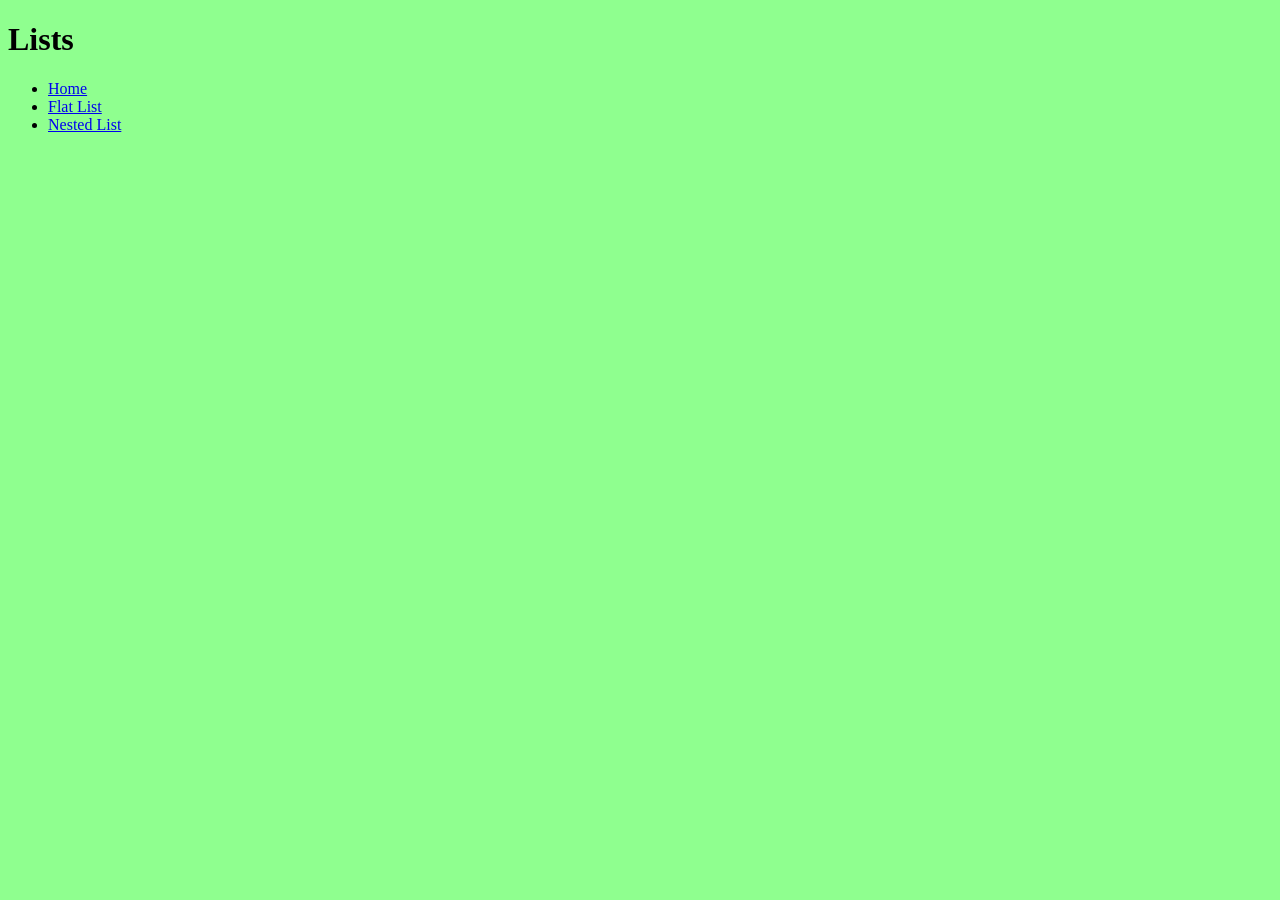
<file: index.html>
<!DOCTYPE html>
<html lang="en">

<head>
    <meta charset="utf-8">
    <title>Lists</title>
    <link rel="stylesheet" href="styles.css">

</head>

<body>
    <h1>Lists</h1>

    <ul>
        <li>
            <a href="index.html">Home</a>
        </li>
        <li>
            <a href="flat-list.html">Flat List</a>
        </li>
        <li>
            <a href="nested-list.html">Nested List</a>
        </li>
    </ul>

</body>

</html>
</file>
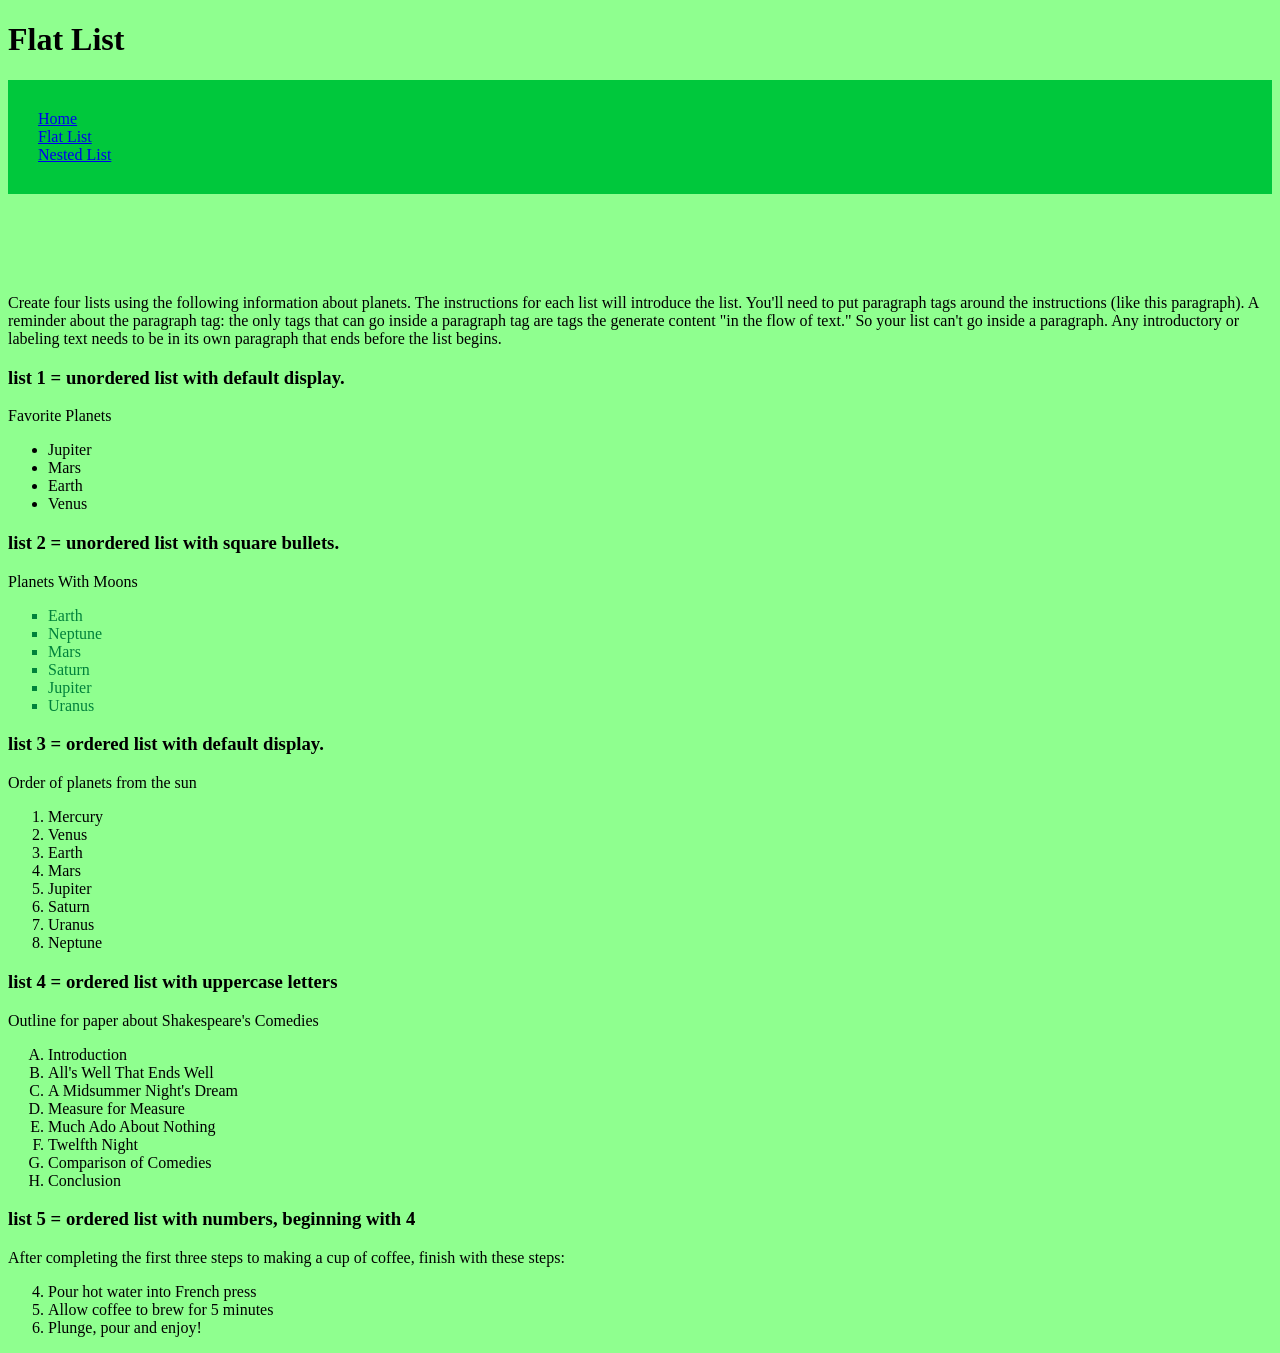
<file: flat-list.html>
<!DOCTYPE html>
<html lang="en">

<head>
    <meta charset="utf-8">
    <title>Lists</title>
    <link rel="stylesheet" href="styles.css">

</head>

<body>
    <h1>Flat List</h1>

    <ul class="nav">
        <li>
            <a href="index.html">Home</a>
        </li>
        <li>
            <a href="flat-list.html">Flat List</a>
        </li>
        <li>
            <a href="nested-list.html">Nested List</a>
        </li>
    </ul>


    <p>Create four lists using the following information about planets. The instructions for each list will introduce the list. You'll need to put paragraph tags around the instructions (like this paragraph). A reminder about the paragraph tag: the only tags that can go inside a paragraph tag are tags the generate content "in the flow of text." So your list can't go inside a paragraph. Any introductory or labeling text needs to be in its own paragraph that ends before the list begins.</p>

    <h3>list 1 = unordered list with default display.</h3>

<p>Favorite Planets</p>
<ul>
<li>Jupiter</li>
<li>Mars</li>
<li>Earth</li>
<li>Venus</li>
</ul>
    <h3>list 2 = unordered list with square bullets.</h3>

<p>Planets With Moons</p>
<ul class="sqaure-list">
<li>Earth</li>
<li>Neptune</li>
<li>Mars</li>
<li>Saturn</li>
<li>Jupiter</li>
<li>Uranus</li>
</ul>
    <h3>list 3 = ordered list with default display.</h3>

<p>Order of planets from the sun</p>

<ol>
<li>Mercury</li>
<li>Venus</li>
<li>Earth</li>
<li>Mars</li>
<li>Jupiter</li>
<li>Saturn</li>
<li>Uranus</li>
<li>Neptune</li>
</ol>
    <h3>list 4 = ordered list with uppercase letters</h3>

<p>Outline for paper about Shakespeare's Comedies</p>
<ol class="letters-list">
<li>Introduction</li>
<li>All's Well That Ends Well</li>
<li>A Midsummer Night's Dream</li>
<li>Measure for Measure</li>
<li>Much Ado About Nothing</li>
<li>Twelfth Night</li>
<li>Comparison of Comedies</li>
<li>Conclusion</li>
</ol>
    <h3>list 5 = ordered list with numbers, beginning with 4</h3>

<p>After completing the first three steps to making a cup of coffee, finish with these steps:</p>
<ol start="4">
<li>Pour hot water into French press</li>
<li>Allow coffee to brew for 5 minutes</li>
<li>Plunge, pour and enjoy!</li>
</ol>
</body>

</html>
</file>
<file: styles.css>
html {
    background-color: rgb(143, 255, 143);
}

.sqaure-list {
    list-style-type: square;
    color: rgb(0, 130, 59);
}

.letters-list {
    list-style-type: upper-alpha;
}

.nav {
    list-style-type: none;
    background-color: rgb(0, 200, 60);
    padding: 30px;
    margin-bottom: 100px;
}
</file>
